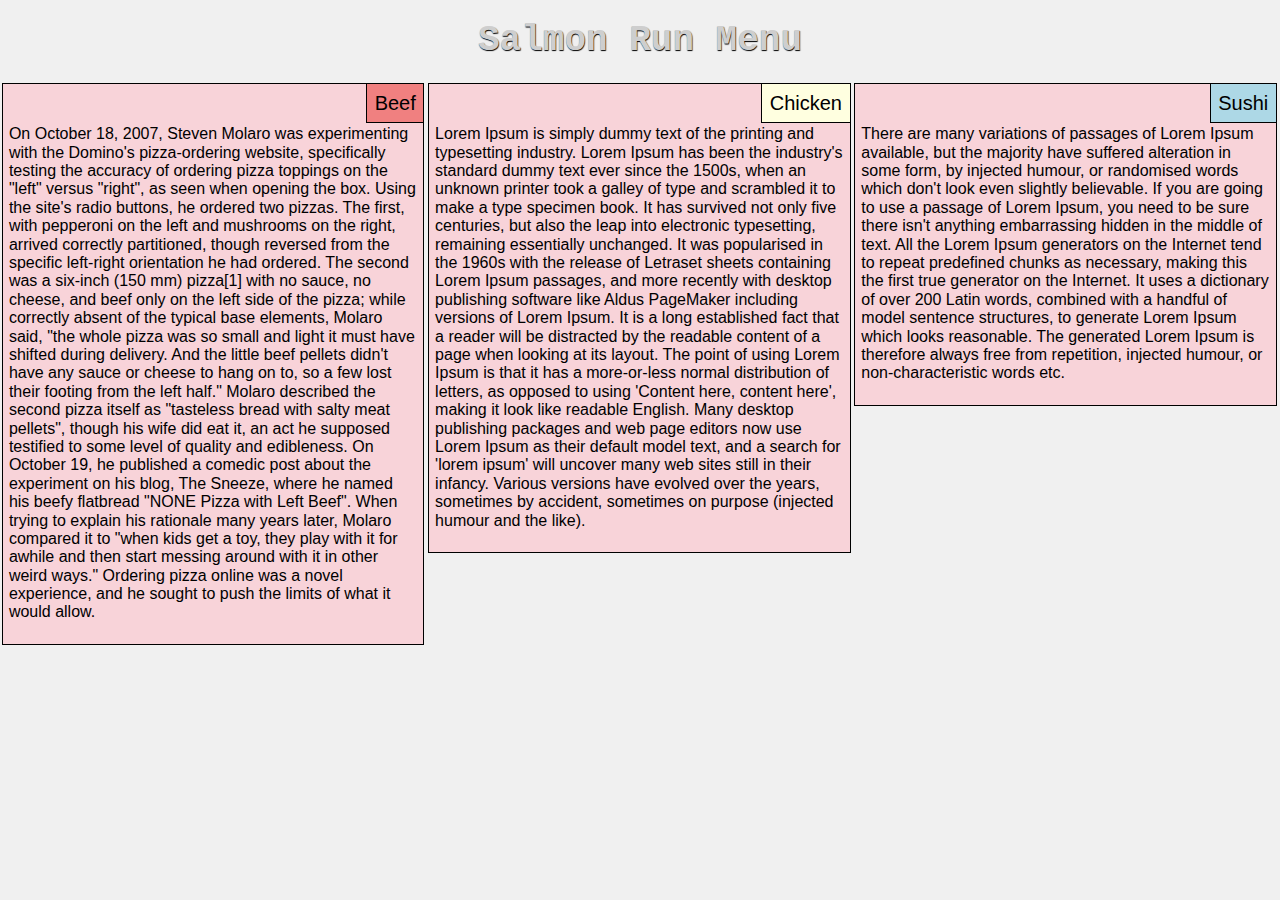
<file: project2/index.html>
<!DOCTYPE html>
<html lang="en-US">

<head>
  <link rel="stylesheet" href="css/normalize.css"> <!-- CSS reset, I like having this so the natural page layout goes to 100% -->
  <link rel="stylesheet" href="css/style.css">
	<meta charset="UTF-8">
	<meta name="viewport" content="width=device-width, initial-scale=1">

	<title>The Menu</title>

	<!--Additional elements for browsers and robots go here-->

</head>

<body class="clearfix">
  <h1>Salmon Run Menu</h1>
  <div class="column">
    <div class="header" id="beef">Beef</div>
    <p>On October 18, 2007, Steven Molaro was experimenting with the Domino's pizza-ordering website, specifically testing the accuracy of ordering pizza toppings on the "left" versus "right", as seen when opening the box. Using the site's radio buttons, he ordered two pizzas. The first, with pepperoni on the left and mushrooms on the right, arrived correctly partitioned, though reversed from the specific left-right orientation he had ordered. The second was a six-inch (150 mm) pizza[1] with no sauce, no cheese, and beef only on the left side of the pizza; while correctly absent of the typical base elements, Molaro said, "the whole pizza was so small and light it must have shifted during delivery. And the little beef pellets didn't have any sauce or cheese to hang on to, so a few lost their footing from the left half." Molaro described the second pizza itself as "tasteless bread with salty meat pellets", though his wife did eat it, an act he supposed testified to some level of quality and edibleness. On October 19, he published a comedic post about the experiment on his blog, The Sneeze, where he named his beefy flatbread "NONE Pizza with Left Beef". When trying to explain his rationale many years later, Molaro compared it to "when kids get a toy, they play with it for awhile and then start messing around with it in other weird ways." Ordering pizza online was a novel experience, and he sought to push the limits of what it would allow.</p>
  </div>
  <div class="column">
    <div class="header" id="chicken">Chicken</div>
    <p>Lorem Ipsum is simply dummy text of the printing and typesetting industry. Lorem Ipsum has been the industry's standard dummy text ever since the 1500s, when an unknown printer took a galley of type and scrambled it to make a type specimen book. It has survived not only five centuries, but also the leap into electronic typesetting, remaining essentially unchanged. It was popularised in the 1960s with the release of Letraset sheets containing Lorem Ipsum passages, and more recently with desktop publishing software like Aldus PageMaker including versions of Lorem Ipsum. It is a long established fact that a reader will be distracted by the readable content of a page when looking at its layout. The point of using Lorem Ipsum is that it has a more-or-less normal distribution of letters, as opposed to using 'Content here, content here', making it look like readable English. Many desktop publishing packages and web page editors now use Lorem Ipsum as their default model text, and a search for 'lorem ipsum' will uncover many web sites still in their infancy. Various versions have evolved over the years, sometimes by accident, sometimes on purpose (injected humour and the like).</p>
  </div>
  <div class="column" id="sushicolumn">
    <div class="header" id="sushi">Sushi</div>
    <p>There are many variations of passages of Lorem Ipsum available, but the majority have suffered alteration in some form, by injected humour, or randomised words which don't look even slightly believable. If you are going to use a passage of Lorem Ipsum, you need to be sure there isn't anything embarrassing hidden in the middle of text. All the Lorem Ipsum generators on the Internet tend to repeat predefined chunks as necessary, making this the first true generator on the Internet. It uses a dictionary of over 200 Latin words, combined with a handful of model sentence structures, to generate Lorem Ipsum which looks reasonable. The generated Lorem Ipsum is therefore always free from repetition, injected humour, or non-characteristic words etc.</p>
  </div>
	<!--Elements visible to users go here-->
</body>

</html>
</file>
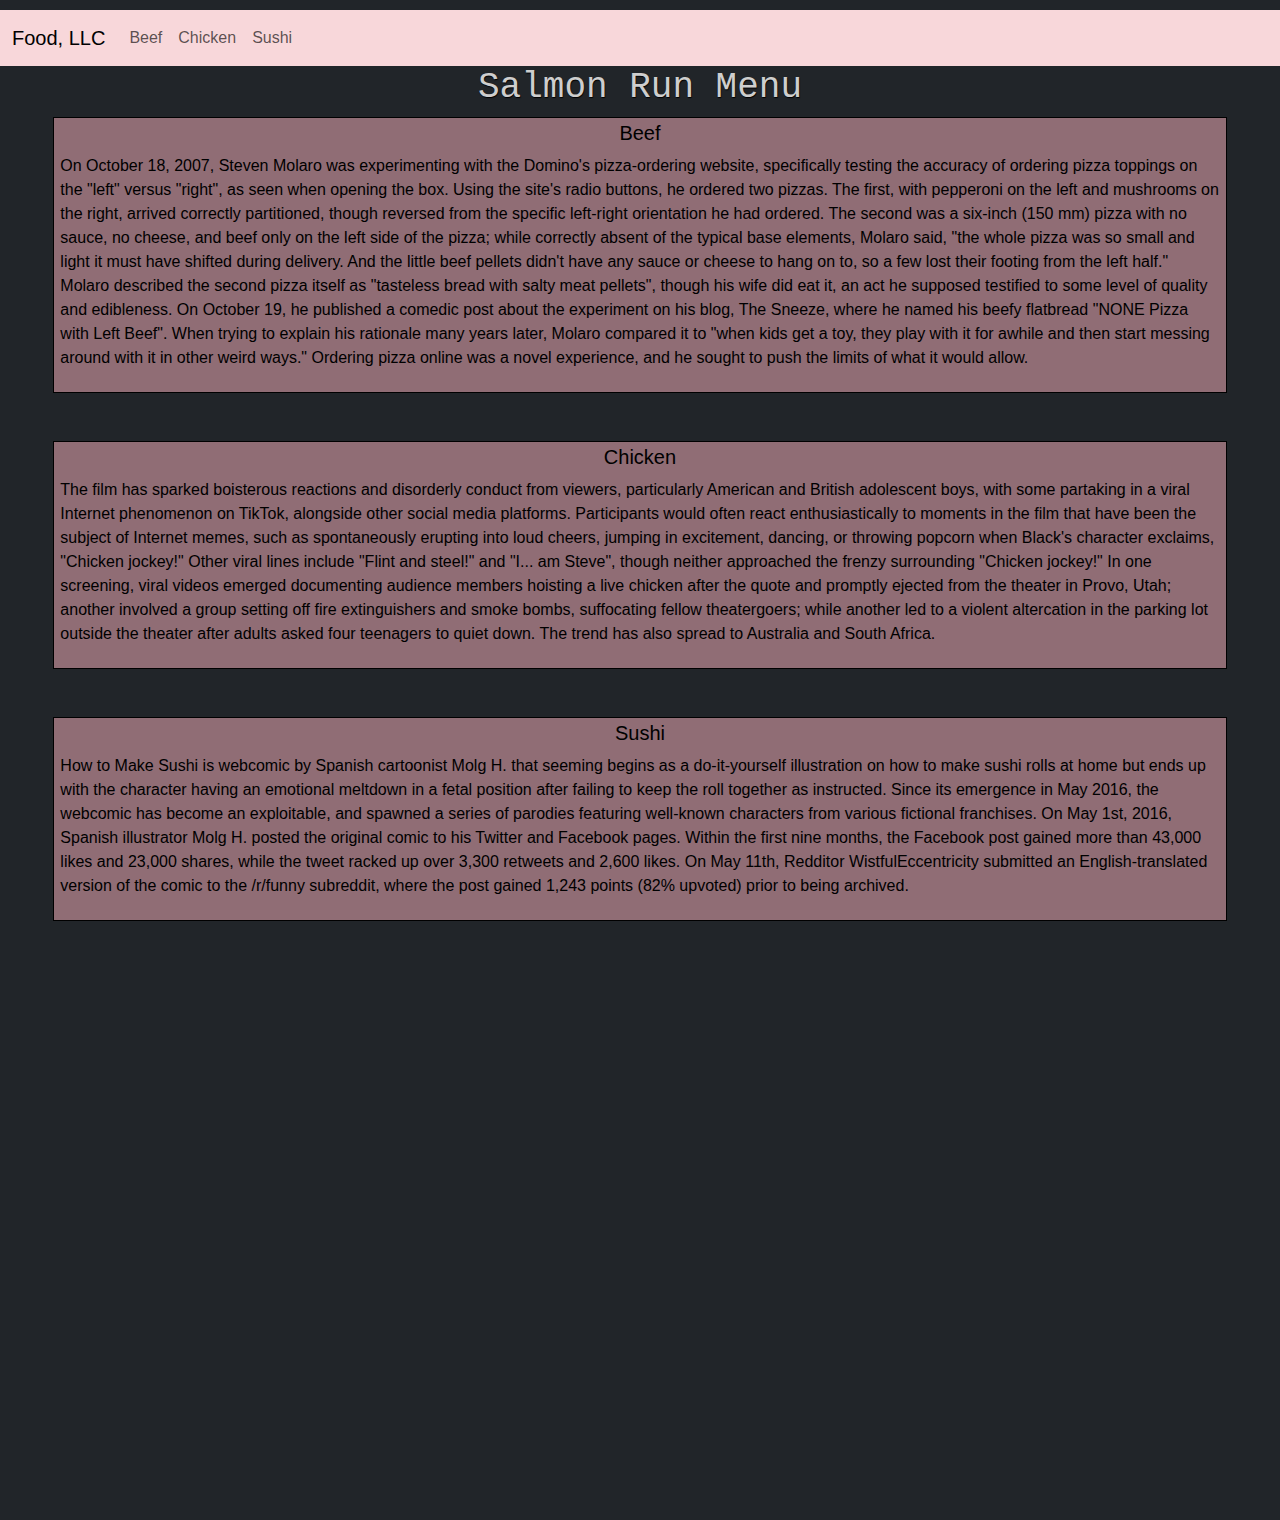
<file: project3/index.html>
<!DOCTYPE html>
<html lang="en-US">

<head>
  <link rel="stylesheet" href="css/bootstrap.min.css">
  <link rel="stylesheet" href="css/style.css">
  <script src="https://ajax.googleapis.com/ajax/libs/jquery/3.7.1/jquery.min.js"></script>
  <script src="js/bootstrap.min.js"></script>
	<meta charset="UTF-8">
	<meta name="viewport" content="width=device-width, initial-scale=1">

	<title>The Menu</title>

	<!--Additional elements for browsers and robots go here-->

</head>
<body class="container-fluid col-xs-12 clearfix p-0 bg-dark ">
  <nav class="navbar navbar-expand-lg bg-danger-subtle">
    <div class="container-fluid col-xs-12">
      <a class="navbar-brand" href="#">Food, LLC</a>
      <button class="navbar-toggler" type="button" data-bs-toggle="collapse" data-bs-target="#navbarSupportedContent" aria-controls="navbarSupportedContent" aria-expanded="false" aria-label="Toggle navigation">
        <span class="navbar-toggler-icon"></span>
      </button>
      <div class="collapse navbar-collapse" id="navbarSupportedContent">
        <ul class="navbar-nav me-auto mb-2 mb-lg-0">
          <li class="nav-item">
            <a class="nav-link" href="#beef">Beef</a>
          </li>
          <li class="nav-item">
            <a class="nav-link" href="#chicken">Chicken</a>
          </li>
          <li class="nav-item">
            <a class="nav-link" href="#sushi">Sushi</a>
          </li>
        </ul>
      </div>
    </div>
  </nav>
  <h1 class="text-center">Salmon Run Menu</h1>
  <div class="column col-xs-11 col-sm-11 col-md-11 mx-auto mb-5 ">
    <div class="header text-center" id="beef">Beef</div>
    <p>On October 18, 2007, Steven Molaro was experimenting with the Domino's pizza-ordering website, specifically testing the accuracy of ordering pizza toppings on the "left" versus "right", as seen when opening the box. Using the site's radio buttons, he ordered two pizzas. The first, with pepperoni on the left and mushrooms on the right, arrived correctly partitioned, though reversed from the specific left-right orientation he had ordered. The second was a six-inch (150 mm) pizza with no sauce, no cheese, and beef only on the left side of the pizza; while correctly absent of the typical base elements, Molaro said, "the whole pizza was so small and light it must have shifted during delivery. And the little beef pellets didn't have any sauce or cheese to hang on to, so a few lost their footing from the left half." Molaro described the second pizza itself as "tasteless bread with salty meat pellets", though his wife did eat it, an act he supposed testified to some level of quality and edibleness. On October 19, he published a comedic post about the experiment on his blog, The Sneeze, where he named his beefy flatbread "NONE Pizza with Left Beef". When trying to explain his rationale many years later, Molaro compared it to "when kids get a toy, they play with it for awhile and then start messing around with it in other weird ways." Ordering pizza online was a novel experience, and he sought to push the limits of what it would allow.</p>
  </div>
  <div class="column col-xs-11 col-sm-11 col-md-11 mx-auto mb-5">
    <div class="header text-center" id="chicken">Chicken</div>
    <p>The film has sparked boisterous reactions and disorderly conduct from viewers, particularly American and British adolescent boys, with some partaking in a viral Internet phenomenon on TikTok, alongside other social media platforms. Participants would often react enthusiastically to moments in the film that have been the subject of Internet memes, such as spontaneously erupting into loud cheers, jumping in excitement, dancing, or throwing popcorn when Black's character exclaims, "Chicken jockey!" Other viral lines include "Flint and steel!" and "I... am Steve", though neither approached the frenzy surrounding "Chicken jockey!" In one screening, viral videos emerged documenting audience members hoisting a live chicken after the quote and promptly ejected from the theater in Provo, Utah; another involved a group setting off fire extinguishers and smoke bombs, suffocating fellow theatergoers; while another led to a violent altercation in the parking lot outside the theater after adults asked four teenagers to quiet down. The trend has also spread to Australia and South Africa.</p>
  </div>
  <div class="column col-xs-11 col-sm-11 col-md-11 mx-auto">
    <div class="header text-center" id="sushi">Sushi</div>
    <p>How to Make Sushi is webcomic by Spanish cartoonist Molg H. that seeming begins as a do-it-yourself illustration on how to make sushi rolls at home but ends up with the character having an emotional meltdown in a fetal position after failing to keep the roll together as instructed. Since its emergence in May 2016, the webcomic has become an exploitable, and spawned a series of parodies featuring well-known characters from various fictional franchises. On May 1st, 2016, Spanish illustrator Molg H. posted the original comic to his Twitter and Facebook pages. Within the first nine months, the Facebook post gained more than 43,000 likes and 23,000 shares, while the tweet racked up over 3,300 retweets and 2,600 likes. On May 11th, Redditor WistfulEccentricity submitted an English-translated version of the comic to the /r/funny subreddit, where the post gained 1,243 points (82% upvoted) prior to being archived.</p>
  </div>
	<!--Elements visible to users go here-->
</body>

</html>
</file>
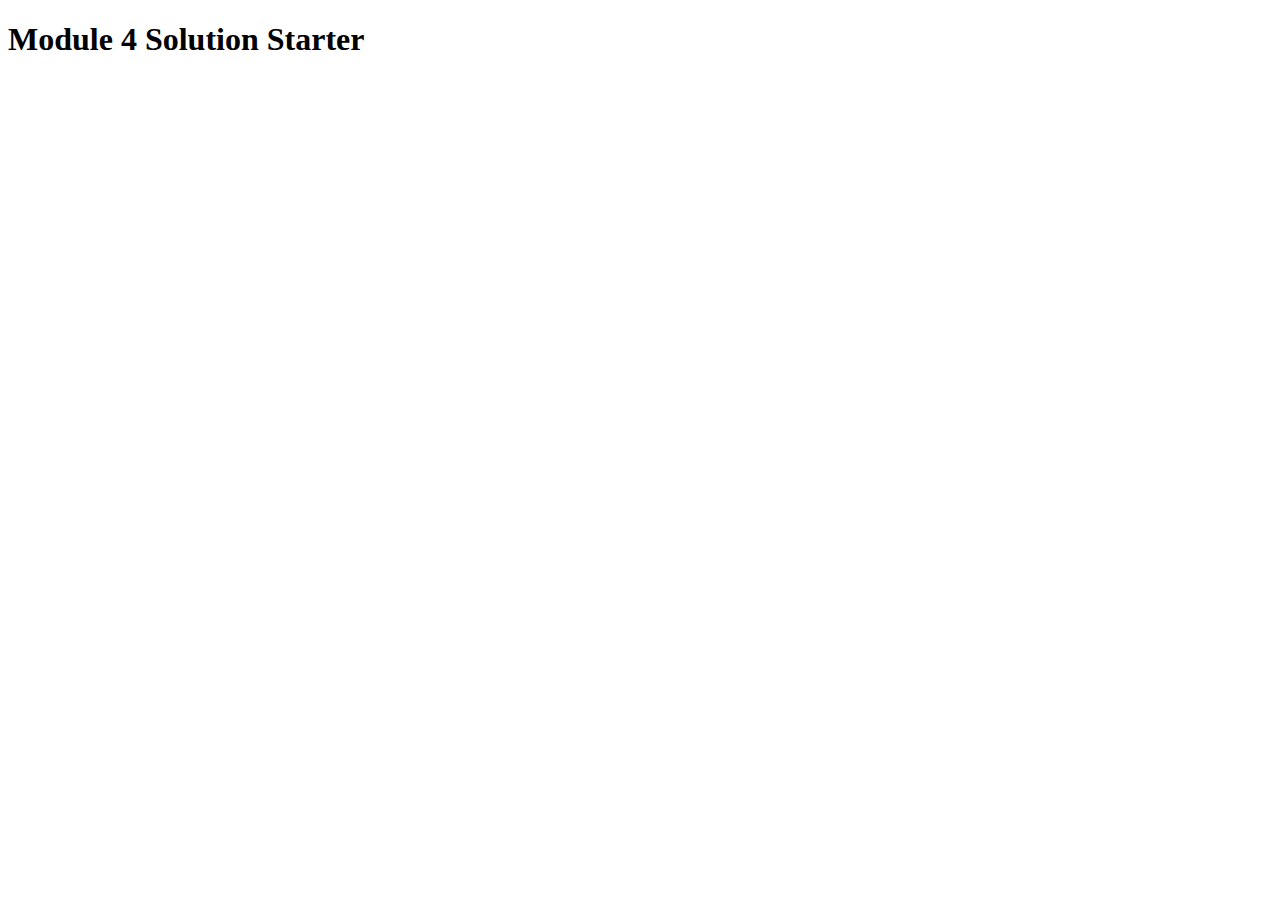
<file: project4/index.html>
<!DOCTYPE html>
<html>
<head>
  <meta charset="utf-8">
  <title>Module 4 Solution Starter</title>
  <script src="SpeakHello.js"></script>
  <script src="SpeakGoodBye.js"></script>
  <script src="script.js"></script>
</head>
<body>
  <h1>Module 4 Solution Starter</h1>
</body>
</html>
</file>
<file: project2/css/style.css>
body {
  background-color: #f0f0f0;
  font-family: Arial, sans-serif;
  margin: 0;
  padding: 0;
}
.column {
  box-sizing: border-box;
  float: left;
  position: relative;
  width: 33%;
  background-color: rgba(255, 182, 193, 0.5);
  color: black;
  margin: .15%;
  border: 1px solid black;

}
h1 {
  font-family: 'Courier New', Courier, monospace;
  text-align: center;
  font-size: 2.25em;
  margin: 20px 0;
  color: rgb(206, 206, 206);
  text-shadow: .5px .5px 1px black;
}
p {
  padding: 6px;
  padding-top: 25px;
}
.header {
  text-align: center;
  box-sizing: border-box;
  position: absolute;
  font-family: 'Franklin Gothic Medium', 'Arial Narrow', Arial, sans-serif;
  top: 0;
  right: 0;
  color: black;
  font-size: 1.25em;
  padding: 7.5px;
  margin-left: 100%;
  margin-bottom: 8px;
  border-left: 1px solid black;
  border-bottom: 1px solid black;
}

#beef {
  background-color: lightcoral;
}
#chicken {
  background-color: lightyellow;
}
#sushi {
  background-color: lightblue;
}

.clearfix::after {
  content: "";
  clear: both;
  display: table;
}

@media (max-width: 767px) {
  .column {
    width: 95%;
    clear: both;

  }
}
@media (768px <= width <= 991px) {
  .column {
    width: 45%;
  }
  #sushicolumn {
    width: 99.5%;
    display: inline-block;
  }
}
</file>
<file: project3/css/style.css>
body {
  background-color: #ca523d;
  font-family: Arial, sans-serif;
  margin: 10px;
  padding: 0;
  height: 1500px;
}
:root {
  --bs-heading-color: #f30404; /* or any color you want */
}
.column {
  box-sizing: border-box;
  background-color: rgba(255, 182, 193, 0.5);
  color: black;
  border: 1px solid black;

}
h1 {
  font-family: 'Courier New', Courier, monospace;
  font-size: 2.25em;
  color: rgb(206, 206, 206);
  text-shadow: .5px .5px 1px black;
}
p {
  padding: 6px;
}
.header {
  font-family: 'Franklin Gothic Medium', 'Arial Narrow', Arial, sans-serif;
  font-size: 1.25em;
}
</file>
